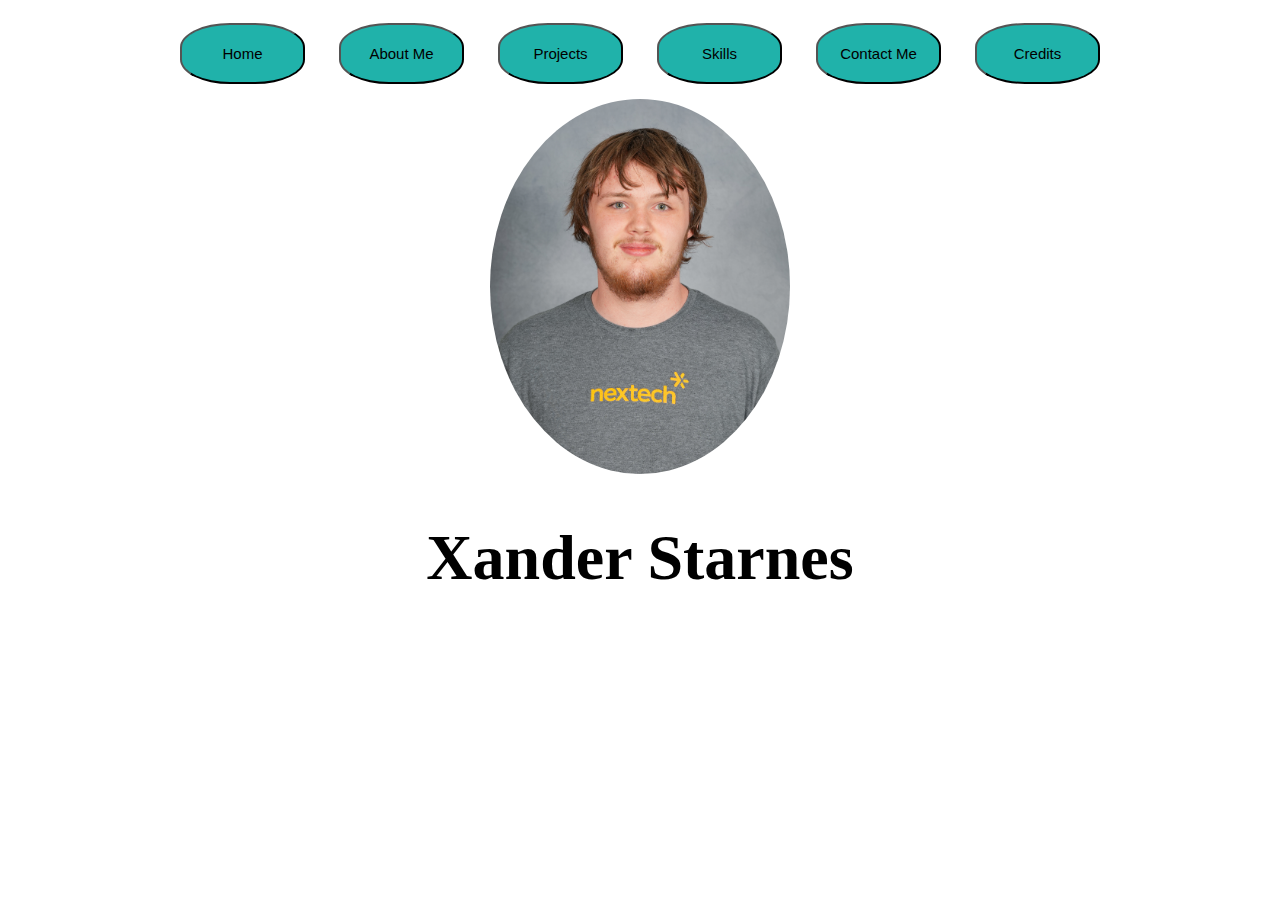
<file: index.html>
<!DOCTYPE html>
<html lang="en">
<head>
    <meta charset="UTF-8">
    <meta http-equiv="X-UA-Compatible" content="IE=edge">
    <meta name="viewport" content="width=device-width, initial-scale=1.0">
    <title>Xander Portfolio</title>
    <link rel="stylesheet" href="style.css">
    <script defer src="portfolio.js"></script>
  
</head>

   
<body>
    <div class="navbar">
        <button class = "homeButton">Home</button>
        <button class = "abtmeButton">About Me</button>
        <button class = "projectsButton">Projects</button>
        <button class = "skillsButton">Skills</button>
        <button class = "contactButton">Contact Me</button>
        <button class = "creditsButton">Credits</button>
     </div>
    
     <div class ="header">
         <img class = "portrait2" src="FLPS-043.jpg">
        <img class = "portrait" src="[data-uri]">
        <h1 class = "homeH">Xander Starnes</h1>
        
    </div>
</body>
</html>
</file>
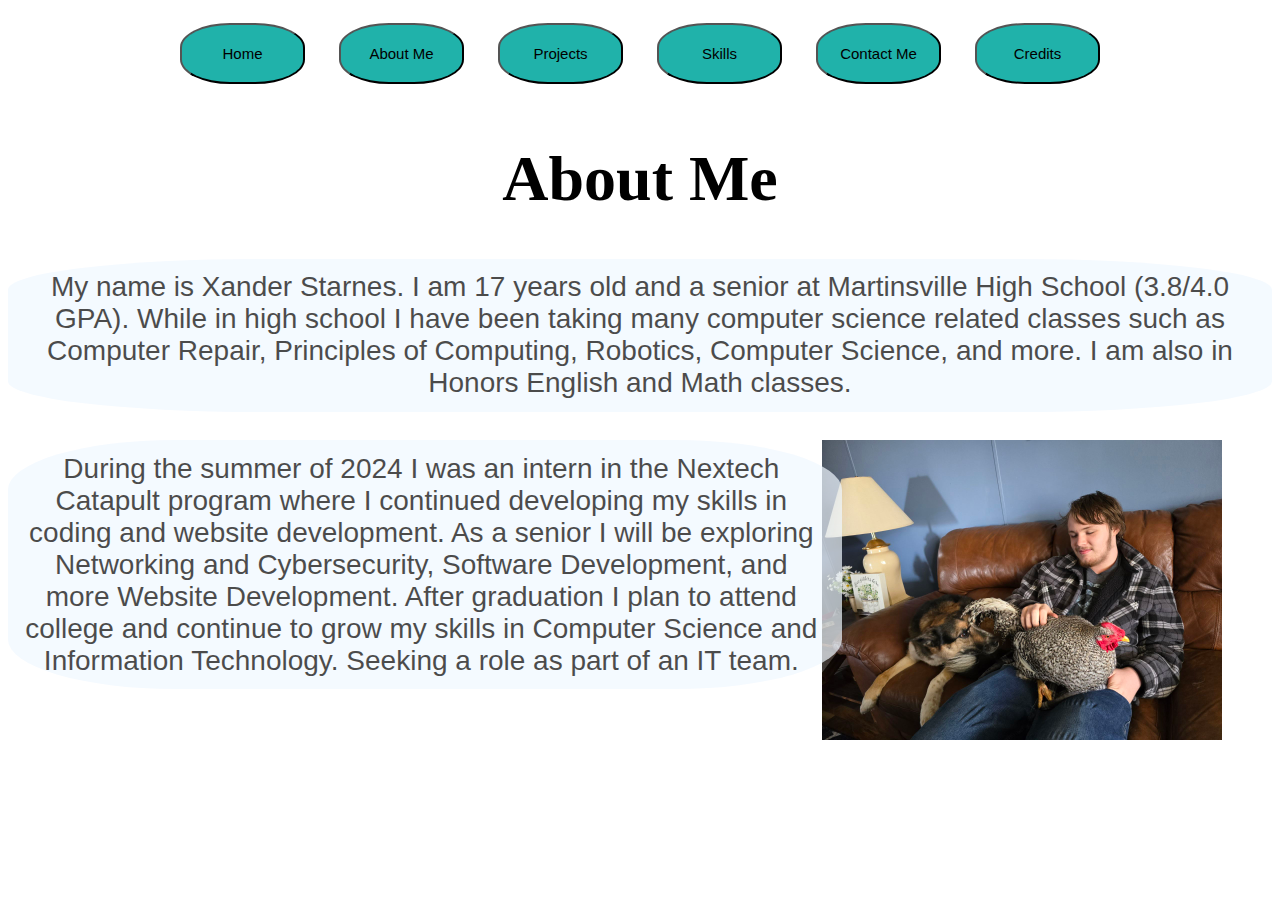
<file: abtme.html>
<!DOCTYPE html>
<html lang="en">
<head>
    <meta charset="UTF-8">
    <meta http-equiv="X-UA-Compatible" content="IE=edge">
    <meta name="viewport" content="width=device-width, initial-scale=1.0">
    <title>Document</title>
    <link rel="stylesheet" href="style.css">
    <script defer src="portfolio.js"></script>
  
</head>
<div class="navbar">
    <button class = "homeButton">Home</button>
    <button class = "abtmeButton">About Me</button>
    <button class = "projectsButton">Projects</button>
    <button class = "skillsButton">Skills</button>
    <button class = "contactButton">Contact Me</button>
    <button class = "creditsButton">Credits</button>
</div>
<body>
   <h1>About Me</h1>
   <p class = "abtmetext1">My name is Xander Starnes.  I am 17 years old and a senior at Martinsville High School (3.8/4.0 GPA).  While in high school I have been taking many computer science related classes such as Computer Repair, Principles of Computing, Robotics, Computer Science, and more.  I am also in Honors English and Math classes.</p>
   <img class = "abtMeImg" src="image000000.jpg">
   <p class = "abtmetext"> During the summer of 2024 I was an intern in the Nextech Catapult program where I continued developing my skills in coding and website development.  As a senior I will be exploring Networking and Cybersecurity, Software Development, and more Website Development.  After graduation I plan to attend college and continue to grow my skills in Computer Science and Information Technology.  Seeking a role as part of an IT team.  </p>
</body>
</html>
</file>
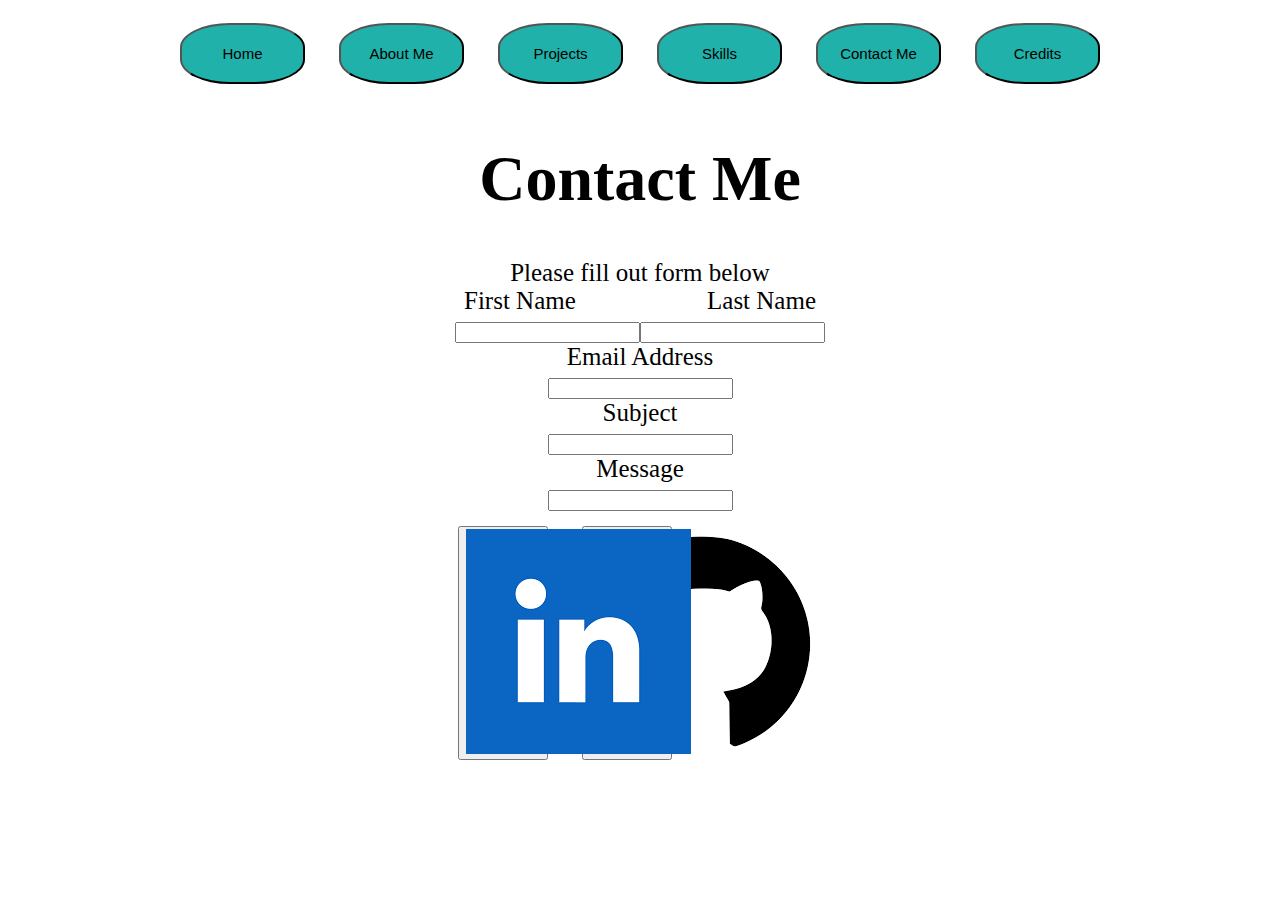
<file: contact.html>
<!DOCTYPE html>
<html lang="en">
<head>
    <meta charset="UTF-8">
    <meta http-equiv="X-UA-Compatible" content="IE=edge">
    <meta name="viewport" content="width=device-width, initial-scale=1.0">
    <title>Document</title>
    <link rel="stylesheet" href="style.css">
    <script defer src="portfolio.js"></script>
  
</head>
<div class="navbar">
    <button class = "homeButton">Home</button>
    <button class = "abtmeButton">About Me</button>
    <button class = "projectsButton">Projects</button>
    <button class = "skillsButton">Skills</button>
    <button class = "contactButton">Contact Me</button>
    <button class = "creditsButton">Credits</button>
</div>
<h1 class = "contactH">Contact Me</h1>
<body>
   <div class = "fillForm"> Please fill out form below</div>
  <div class = "names">First Name&emsp;&emsp;&emsp;&emsp;&emsp; Last Name</div>
   <div class = "namesIn"><input><input></div>
   <div class = "names">Email Address</div>
   <div class = "namesIn"><input></div>
   <div class = "names">Subject</div>
   <div class = "namesIn"><input></div>
   <div class = "names">Message</div>
   <div class = "namesIn"><input></div>
   <div class = "cimg"><button class = "github"><img class = "contactImg" src=" [data-uri]"></button><button class = "linkedin"><img class = "contactImg" src="[data-uri]"></button></div>

</body>
</html>
</file>
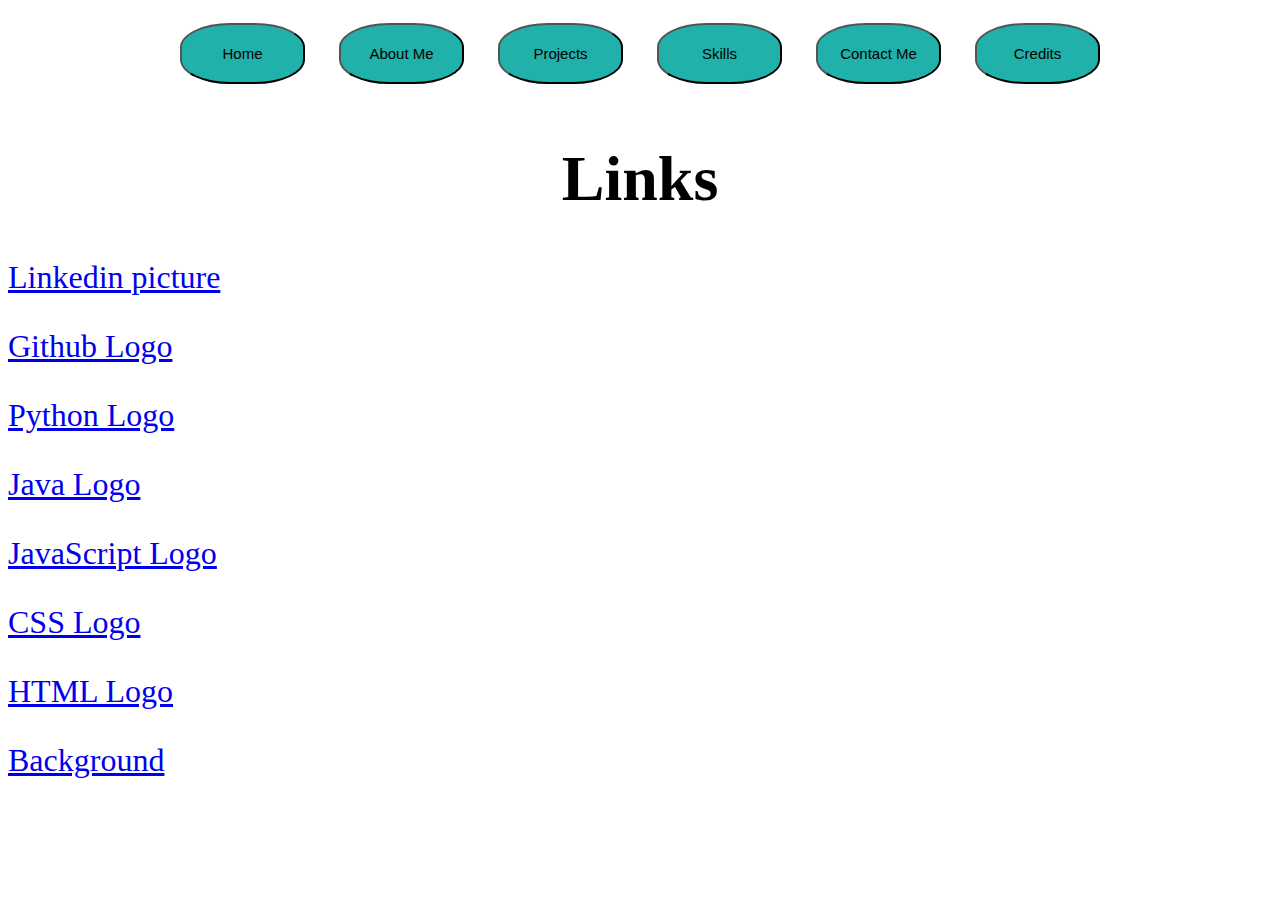
<file: credits.html>
<!DOCTYPE html>
<html lang="en">
<head>
    <meta charset="UTF-8">
    <meta http-equiv="X-UA-Compatible" content="IE=edge">
    <meta name="viewport" content="width=device-width, initial-scale=1.0">
    <title>Document</title>
    <link rel="stylesheet" href="style.css">
    <script defer src="portfolio.js"></script>
      
</head>

   
<body>
    <div class="navbar">
        <button class = "homeButton">Home</button>
        <button class = "abtmeButton">About Me</button>
        <button class = "projectsButton">Projects</button>
        <button class = "skillsButton">Skills</button>
        <button class = "contactButton">Contact Me</button>
        <button class = "creditsButton">Credits</button>
      
     </div>
     <h1 class = "creditsH">Links</h1>
     <p class ="creditsT"><a href="https://www.google.com/imgres?q=linkedin%20picture&imgurl=https%3A%2F%2Flookaside.fbsbx.com%2Flookaside%2Fcrawler%2Fmedia%2F%3Fmedia_id%3D100064379813770&imgrefurl=https%3A%2F%2Fwww.facebook.com%2FLinkedIn%2F&docid=I9QUtTnUHKwTGM&tbnid=hRVO_EXSa77khM&vet=12ahUKEwib5JW27v6GAxVak4kEHTeTChoQM3oECBsQAA..i&w=2048&h=2048&hcb=2&ved=2ahUKEwib5JW27v6GAxVak4kEHTeTChoQM3oECBsQAA">Linkedin picture</a></p>
     <p class ="creditsT"><a href="https://github.com/logos">Github Logo</a></p>
     <p class ="creditsT"><a href=" https://freebiesupply.com/logos/python-logo/">Python Logo</a></p>
     <p class ="creditsT"><a href="https://www.google.com/url?sa=i&url=https%3A%2F%2Ffreebiesupply.com%2Flogos%2Fjava-logo%2F&psig=AOvVaw3tBW1uOU8yKQeXAxjmEQko&ust=1719939327369000&source=images&cd=vfe&opi=89978449&ved=0CBEQjRxqFwoTCPjDyPqohocDFQAAAAAdAAAAABAJ">Java Logo</a></p>
     <p class ="creditsT"><a href="https://freebiesupply.com/logos/javascript-logo-2/">JavaScript Logo</a></p>
     <p class ="creditsT"><a href=" https://freebiesupply.com/logos/css-3-logo/ ">CSS Logo</a></p>
     <p class ="creditsT"><a href=" https://freebiesupply.com/logos/html5-logo/ ">HTML Logo</a></p>
     <p class ="creditsT"><a href="https://64.media.tumblr.com/53c0d5efd64b27c44816db551f0b68ce/tumblr_pnbygxWQUo1uzwgsuo1_400.gif">Background</a></p>
     
</body>
</html>
</file>
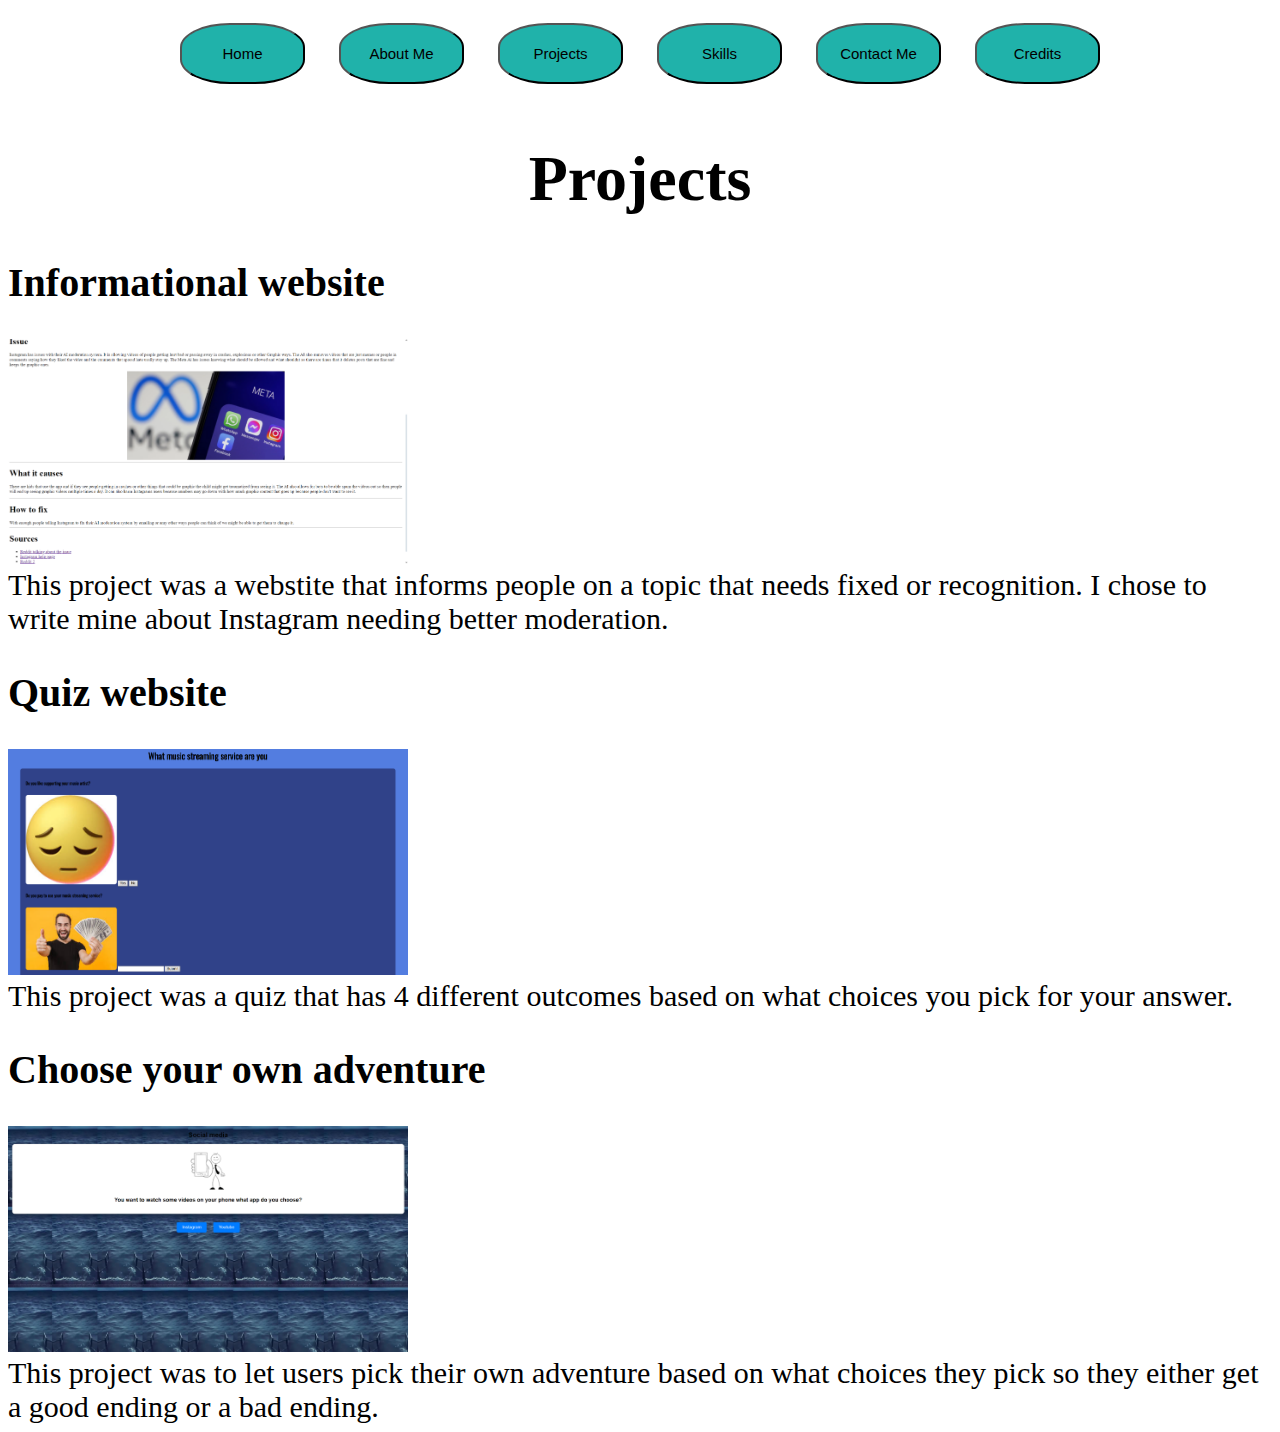
<file: projects.html>
<!DOCTYPE html>
<html lang="en">
<head>
    <meta charset="UTF-8">
    <meta http-equiv="X-UA-Compatible" content="IE=edge">
    <meta name="viewport" content="width=device-width, initial-scale=1.0">
    <title>Document</title>
    <link rel="stylesheet" href="style.css">
    <script defer src="portfolio.js"></script>
  
</head>
<div class="navbar">
    <button class = "homeButton">Home</button>
    <button class = "abtmeButton">About Me</button>
    <button class = "projectsButton">Projects</button>
    <button class = "skillsButton">Skills</button>
    <button class = "contactButton">Contact Me</button>
    <button class = "creditsButton">Credits</button>
</div>
 
<body>
   <h1>Projects</h1>
   <div clsss="p1">
    <h2 class = "projectH">Informational website</h1>
        <img class = project src = "Screenshot 2024-06-26 090704.png">
    </div>
    <div class = "projectText">
        This project was a webstite that informs people on a topic that needs fixed or recognition. I chose to write mine about Instagram needing better moderation.
    </div>
    <div></div>
    <div><h2 class = "projectH">Quiz website</h2></div>
    <div><img class = project src = "Screenshot 2024-06-26 091252.png" ></div>
    <div class = "projectText">This project was a quiz that has 4 different outcomes based on what choices you pick for your answer.</div>
    
    <div></div>
    <h2 class = projectH>Choose your own adventure</h2>
    <img class = project src = "Screenshot 2024-06-26 091930.png">
    <div class = projectText>This project was to let users pick their own adventure based on what choices they pick so they either get a good ending or a bad ending.</div>
</body>
</html>
</file>
<file: style.css>
html,body{
    background-image: url("https://64.media.tumblr.com/53c0d5efd64b27c44816db551f0b68ce/tumblr_pnbygxWQUo1uzwgsuo1_400.gif");
    background-size: cover;
    background-attachment: fixed;
}


.header{
   text-align: center;
}
.navbar{
    text-align: center;
}


button{
   width: 90px;
   margin: 15px; 
   }
h1{
    font-size:400%;
    text-align: center;
    
}
.fillForm{
    font-size: 25px;
    text-align: center;
    
}
.names{
    text-align:center;
    font-size: 25px;
}
.namesIn{
    text-align: center;
    font-size: 25px;
}

    
.linkedin{
float: left;
margin-left: 450px;
}
.github{
float:right;
margin-right: 600px;
}
.portrait{
    display: none;
    width: 300px;
    border-radius: 50%;
}
.cimg{
    text-align: center;
}
.homeButton,
.abtmeButton,
.projectsButton,
.skillsButton,
.contactButton,
.creditsButton{
    background-color:lightseagreen;
    width: 125px;
    padding: 20px;
    border-radius: 40%;
    font-size: 15px;
    
}
.project{
    width: 400px;
}
.projectText{
    font-size:30px;
    font-family: cursive;
}
.projectH{
    font-size: 40px;
}
.abtmetext{
    height: auto;
    border-radius: 20%;
    border-color: none;
    background-color: aliceblue;
    opacity: 0.7;
    width: 64%;
   text-align: center;
    font: 1em sans-serif;
    font-size: 28px;
    padding: 1%;
    
}
.abtMeImg{
    width: 400px;
    float: right;
    margin-right: 50px;
}
.plSkills{
    font-size:50px;
}
.plImg{
 
 width: 100px;
}
.plImg2{
 
    width: 145px;
   }
   .creditsH{
    font-size:400%;
   }
.creditsT{
    font-size: 200%;


   }
.homeH{
    font-size: 400%;
   }
.cert{
    float: right;
    margin-top: -330px;
    margin-right: 200px;
   }
   .certT{
    font-size: xx-large;
   }
   .certH{
    font-size: 50px;
   }
   .otherH{
    font-size: 50px;
   }
   .otherT{
    font-size: xx-large;
   }
   .abtmetext1{
   
    background-color: aliceblue;
    height: auto;
    border-radius: 20%;
    border-color: none;
    opacity: 0.7;
    padding: 1%;
   text-align: center;
    font: 1em sans-serif;
    font-size: 28px;
    
}
.portrait2{
    width: 300px;
    border-radius: 50%;
}
</file>
